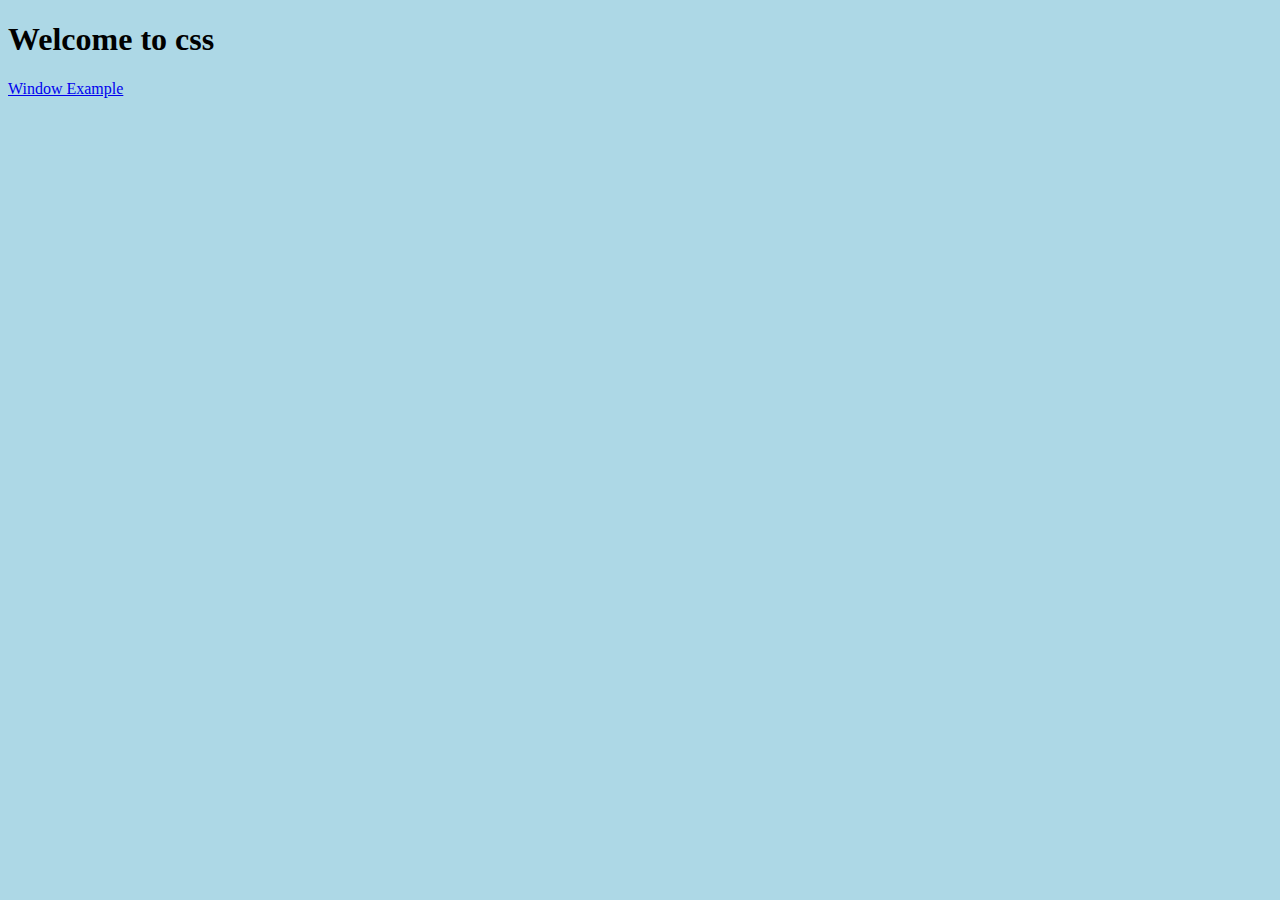
<file: index.html>
<!DOCTYPE html>
<html lang="en">

<head>
    <meta charset="UTF-8">
    <meta name="viewport" content="width=device-width, initial-scale=1.0">
    <title>Code With Punit || CSS Index</title>
  <link href="style.css" rel="stylesheet">
</head>

<body>

<h1>Welcome to css</h1>
<a href="window.html">Window Example</a>
</body>

</html>
</file>
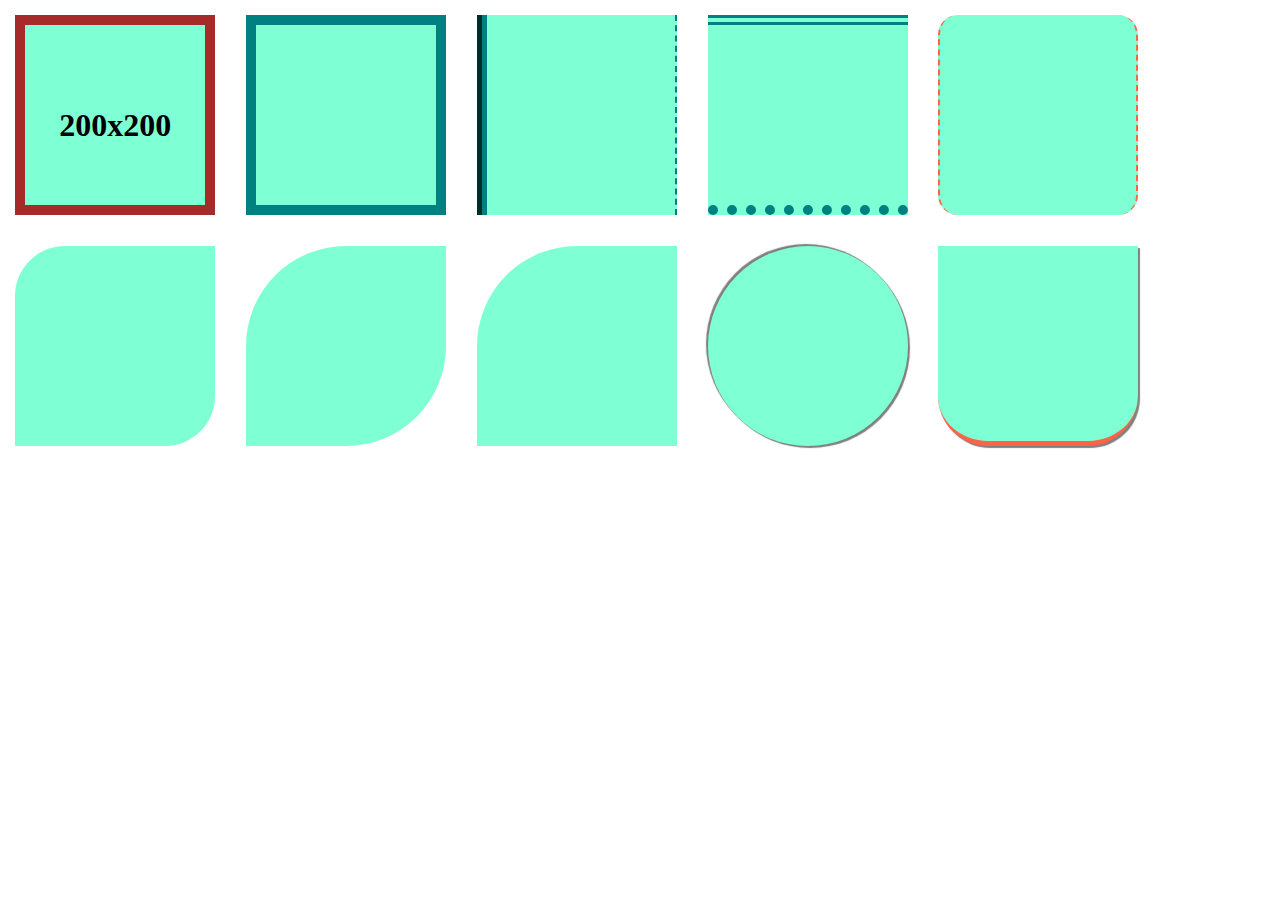
<file: boder.html>
<!DOCTYPE html>
<html lang="en">

<head>
    <meta charset="UTF-8">
    <meta name="viewport" content="width=device-width, initial-scale=1.0">
    <title>Document</title>
    <link rel="stylesheet" href="border.css">
</head>

<body>
    <div class="b1">
        <h1>200x200</h1>
    </div>
    <div class="b2"></div>
    <div class="b3"></div>
    <div class="b4"></div>
    <div class="b5"></div>
    <div class="b6"></div>
    <div class="b7"></div>
    <div class="b8"></div>
    <div class="b9"></div>
    <div class="b10"></div>






</body>

</html>
</file>
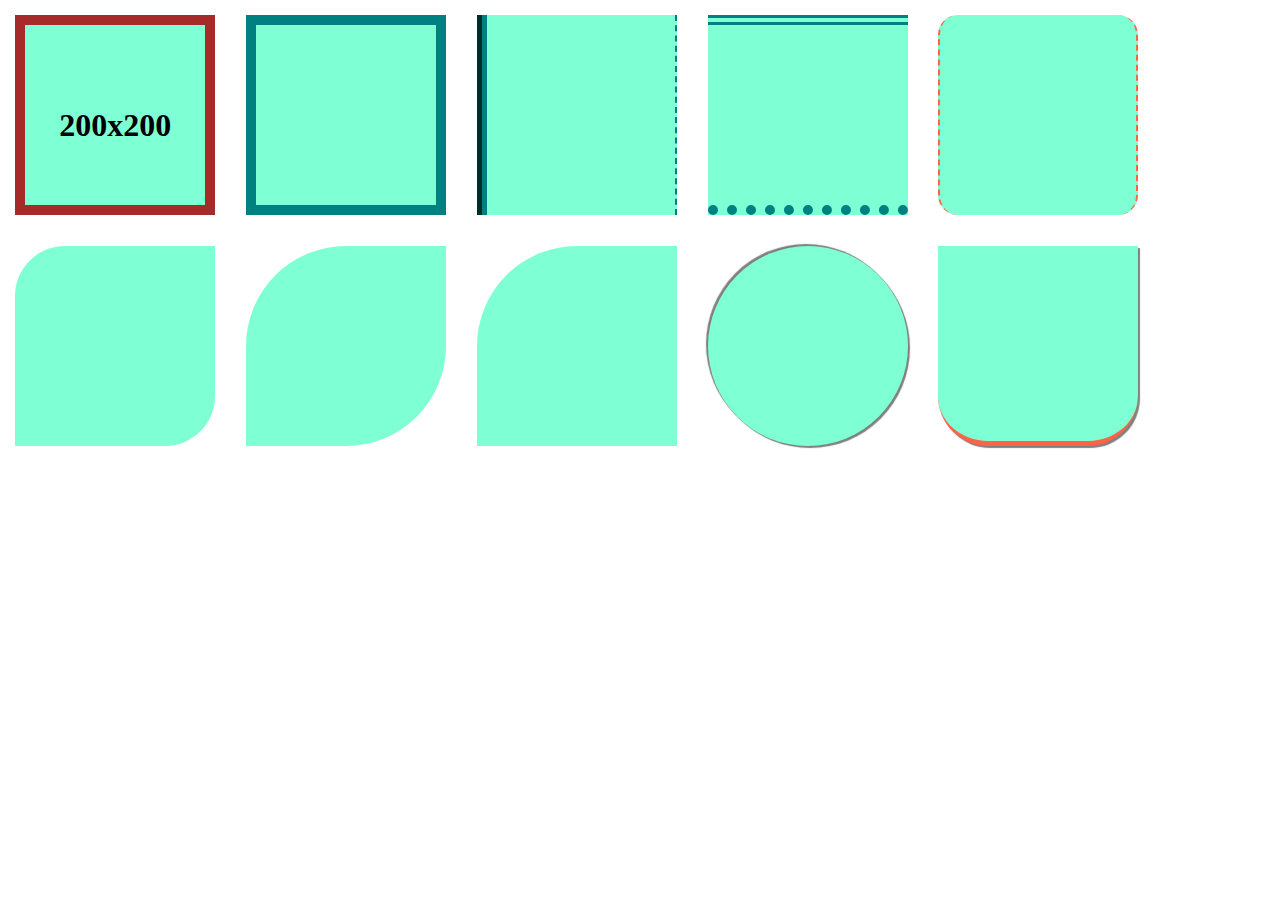
<file: border.html>
<!DOCTYPE html>
<html lang="en">

<head>
    <meta charset="UTF-8">
    <meta name="viewport" content="width=device-width, initial-scale=1.0">
    <title>CSS Border Example</title>
    <link rel="stylesheet" href="border.css">
</head>

<body>
    <div class="b1">
        <h1>200x200</h1>
    </div>
    <div class="b2"></div>
    <div class="b3"></div>
    <div class="b4"></div>
    <div class="b5"></div>
    <div class="b6"></div>
    <div class="b7"></div>
    <div class="b8"></div>
    <div class="b9"></div>
    <div class="b10"></div>
    
</body>

</html>
</file>
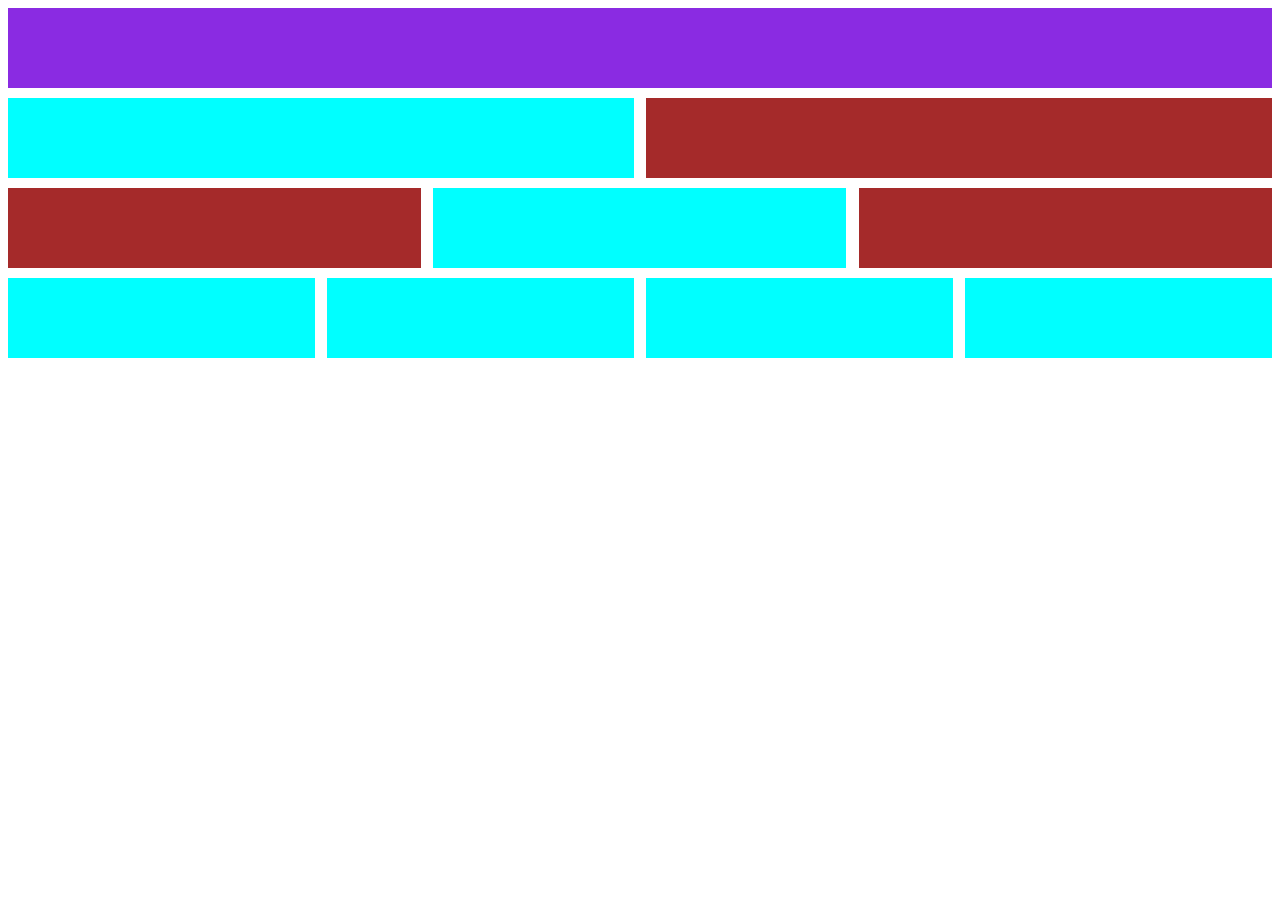
<file: box-basic.html>
<!DOCTYPE html>
<html lang="en">

<head>
    <meta charset="UTF-8">
    <meta name="viewport" content="width=device-width, initial-scale=1.0">
    <title>Div</title>
    <style>
        .fl {
            float: left;
        }

        .fr {
            float: right;
        }

        .new {
            float: left;
            margin-left: 1%;
        }

        .clr {
            clear: both;
        }

        .box2 {
            height: 80px;
            width: 49.50%;
            margin-top: 10px;
        }

        .box3 {
            height: 80px;
            width: 32.65%;
            margin-top: 10px;
        }

        .box4 {
            height: 80px;
            width: 24.25%;
            margin-top: 10px;
        }

        .bg1 {
            background-color: aqua;
        }

        .bg2 {
            background-color: brown;
        }
    </style>
</head>

<body>
    <div style=" height:80px; background-color:blueviolet;"></div>
    <div class="box2 bg1 fl"></div>
    <div class="box2 bg2 fr"></div>
    <div class="clr"></div>
    <div class="box3 bg2 fl"></div>
    <div class="box3 bg1 new"></div>
    <div class="box3 bg2 fr"></div>
    <div class="clr"></div>
    <div class="box4 bg1 fl"></div>
    <div class="box4 bg1 new"></div>
    <div class="box4 bg1 new"></div>
    <div class="box4 bg1 fr"></div>



</body>

</html>
</file>
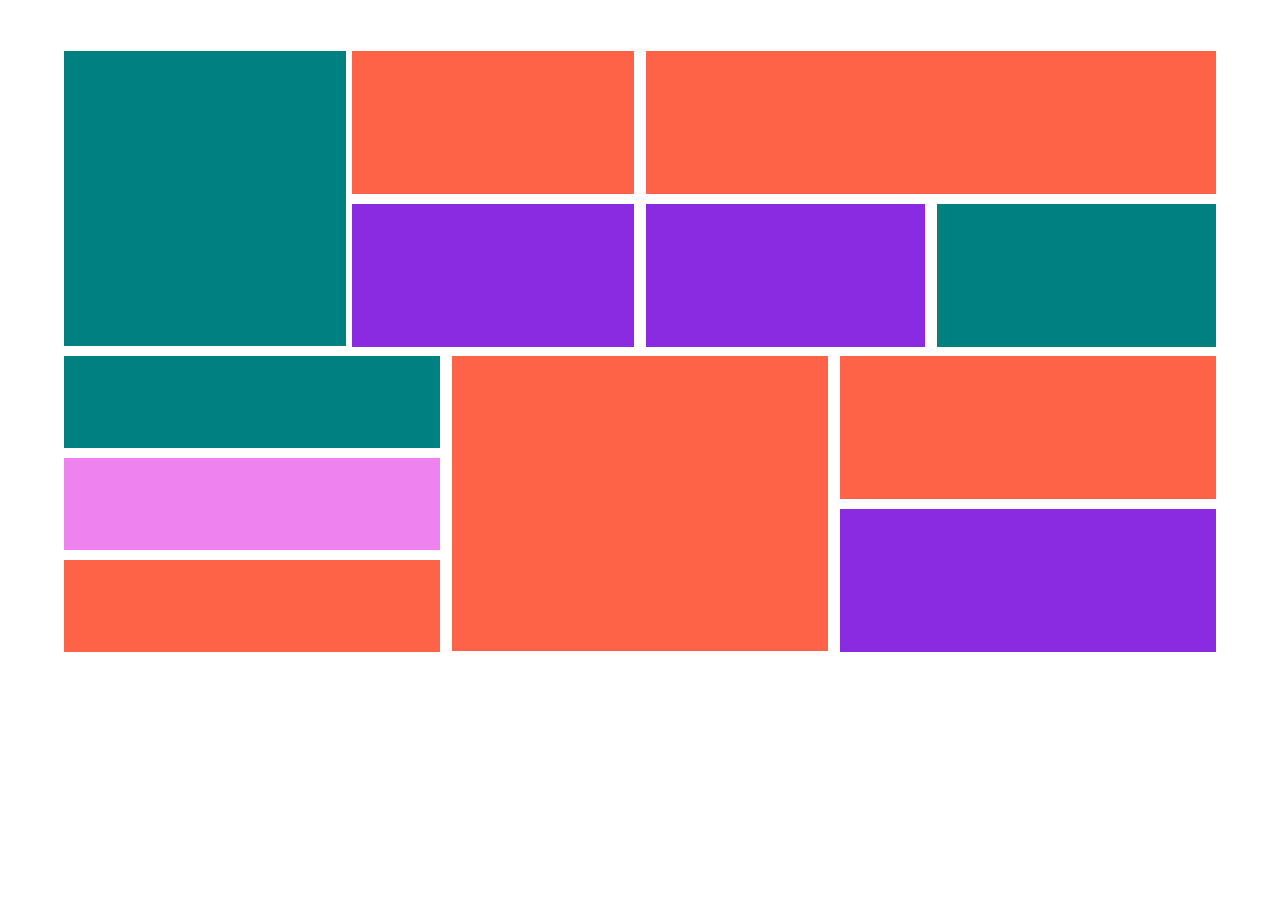
<file: complex.html>
<!DOCTYPE html>
<html lang="en">

<head>
    <meta charset="UTF-8">
    <meta name="viewport" content="width=device-width, initial-scale=1.0">
    <title>Complex Window</title>
    <link rel="stylesheet" href="window.css">

</head>

<body>
    <div class="wrapper">
        <div class="row">
            <div class="rowbox fl">
                <div class="rowbox fl bg1"></div>
                <div class="rowbox fr">
                    <div class="rowboxv bg3"></div>
                    <div class="rowboxv bg4"></div>
                </div>
            </div>
            <!--Row End-->
            <div class="rowbox fr">
                <div class="rowboxv bg3"></div>
                <div class="rowboxv">
                    <div class="rowboxh bg4 fl"></div>
                    <div class="rowboxh bg1 fr"></div>
                </div>
            </div>
        </div>
        <!--End Row 1-->
        <div class="row">
            <div class="box3 fl">
                <div class="box3Left bg1"></div>
                <div class="box3Left bg2"></div>
                <div class="box3Left bg3"></div>
            </div>
            <div class="box3 new bg3"></div>
            <div class="box3 fr">
                <div class="rowboxv bg3"></div>
                <div class="rowboxv bg4"></div>
            </div>
        </div>
        <!--End Row 2-->


    </div>
    <!--End Wrapper-->




</body>

</html>
</file>
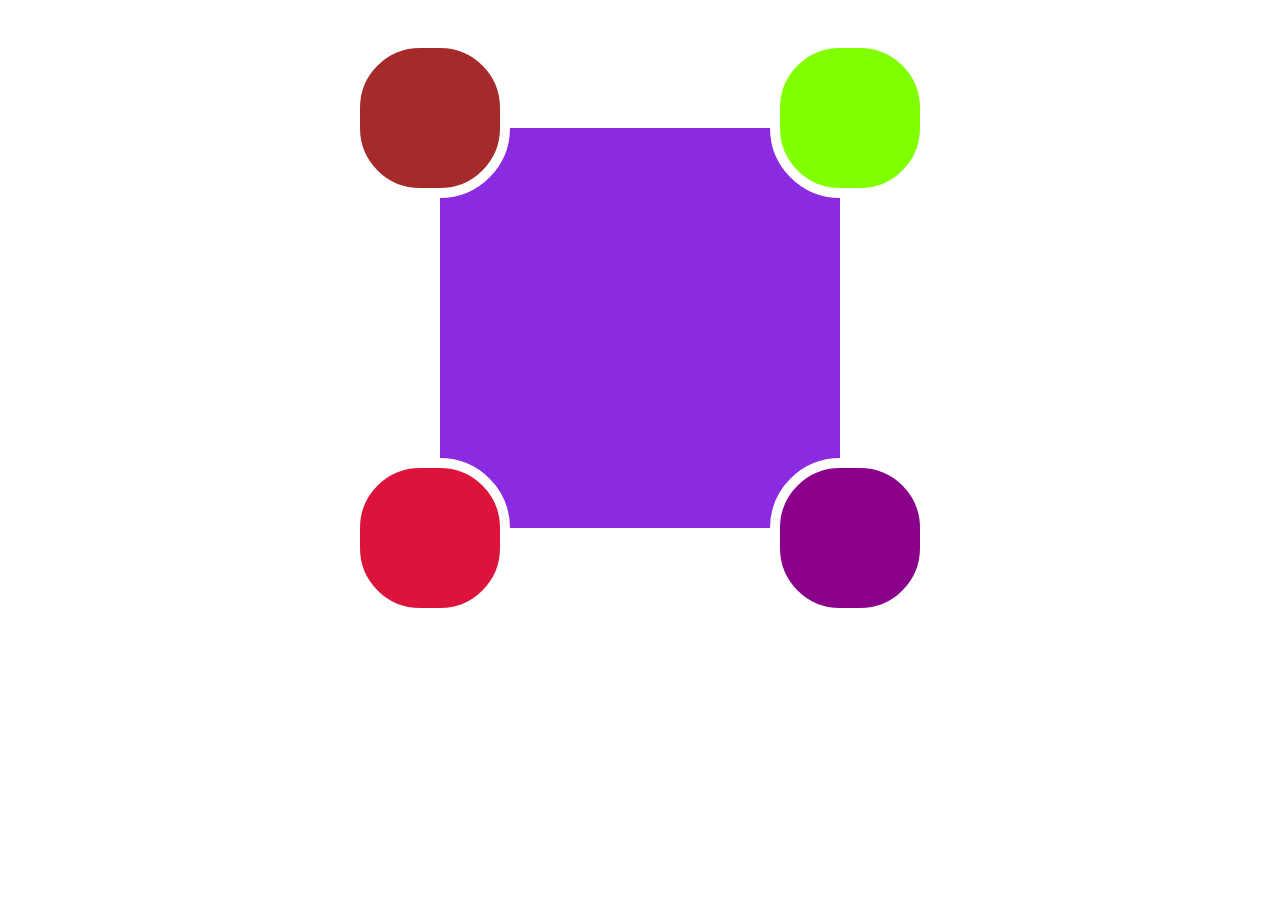
<file: position-example.html>
<!DOCTYPE html>
<html lang="en">

<head>
    <meta charset="UTF-8">
    <meta name="viewport" content="width=device-width, initial-scale=1.0">
    <title>Position Example</title>
    <style>
        * {
            margin: 0;
            padding: 0;
        }

        .main-box {
            width: 400px;
            height: 400px;
            background-color: blueviolet;
            margin: auto;
            margin-top: 10%;
            position: relative;
        }

        .sub-box {
            height: 140px;
            width: 140px;
            position: absolute;
            border-radius: 70px;
            border: 10px solid white;
        }

        .bg1 {
            background-color: brown;
            bottom: 330px;
            right: 330px;

        }

        .bg2 {
            background-color: chartreuse;
            bottom: 330px;
            left: 330px;
        }

        .bg3 {
            background-color: crimson;
            top: 330px;
            right: 330px;
        }

        .bg4 {
            background-color: darkmagenta;
            top: 330px;
            left: 330px;
        }
    </style>
</head>

<body>
    <div class="main-box">
        <div class="sub-box bg1"></div>
        <div class="sub-box bg2"></div>
        <div class="sub-box bg3"></div>
        <div class="sub-box bg4"></div>
    </div>
</body>

</html>
</file>
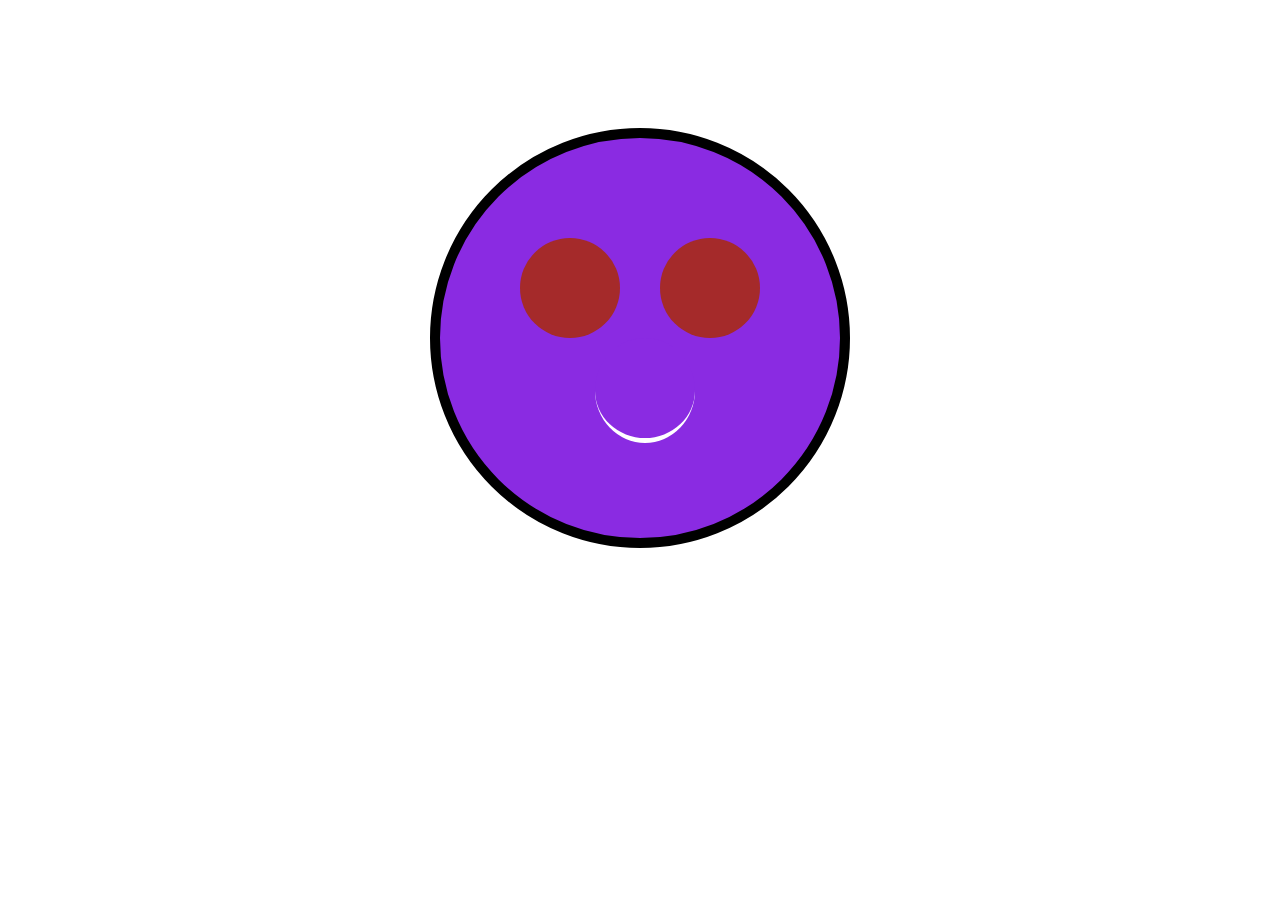
<file: position-example1.html>
<!DOCTYPE html>
<html lang="en">

<head>
    <meta charset="UTF-8">
    <meta name="viewport" content="width=device-width, initial-scale=1.0">
    <title>Position Example</title>
    <style>
        * {
            margin: 0;
            padding: 0;
        }

        .main-box {
            width: 400px;
            height: 400px;
            background-color: blueviolet;
            margin: auto;
            margin-top: 10%;
            border-radius: 50%;
            position: relative;
            border: 10px solid black;
        }

        .sub-box {
            height: 100px;
            width: 100px;
            position: absolute;
            border-radius: 50%;

        }

        .bg1 {
            background-color: brown;
            bottom: 200px;
            right: 220px;

        }

        .bg2 {
            background-color: brown;
            bottom: 200px;
            left: 220px;
        }

        .bg3 {
            background-color: blueviolet;
            top: 200px;
            right: 145px;
            border-bottom: 5px solid white;
        }
    </style>
</head>

<body>
    <div class="main-box">
        <div class="sub-box bg1"></div>
        <div class="sub-box bg2"></div>
        <div class="sub-box bg3"></div>

    </div>
</body>

</html>
</file>
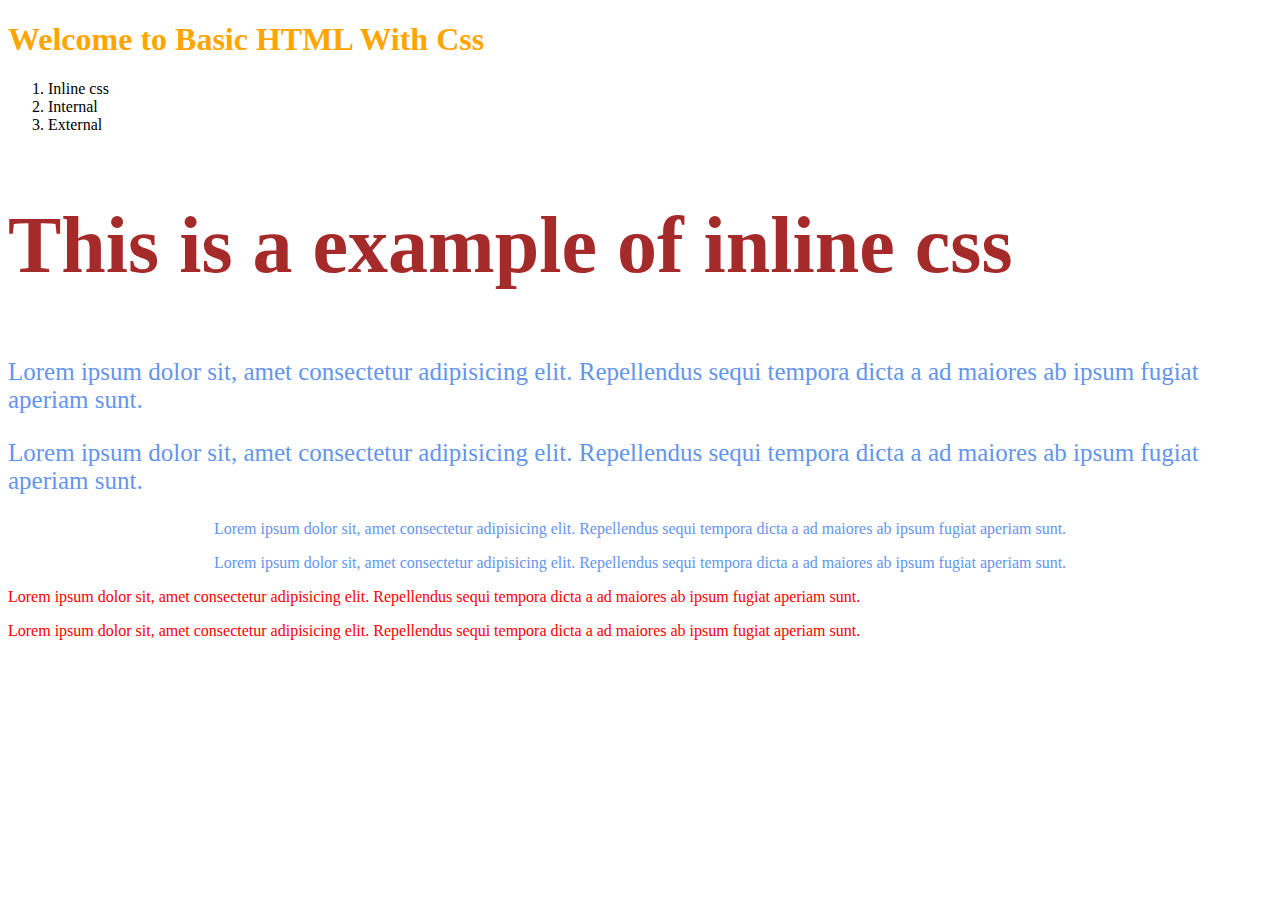
<file: structure.html>
<!DOCTYPE html>
<html lang="en">

<head>
    <meta charset="UTF-8">
    <meta name="viewport" content="width=device-width, initial-scale=1.0">
    <title>Structure</title>
    <style>
        /*
        selector
        ->tag selector
        ->class selector
        ->id selector
        */
        p {
            color: cornflowerblue;
        }

        h1 {
            color: orange;
        }

        .abc {
            font-size: 25px;
        }

        .def {
            text-align: center;
        }

        #abc {
            color: red;
        }
    </style>
</head>

<body>
    <h1>Welcome to Basic HTML With Css</h1>
    <ol>
        <li>Inline css</li>
        <li>Internal</li>
        <li>External</li>
    </ol>
    <h2 style="color:brown; font-size:80px;">This is a example of inline css</h2>
    <p class="abc">Lorem ipsum dolor sit, amet consectetur adipisicing elit. Repellendus sequi tempora dicta a ad
        maiores ab ipsum
        fugiat aperiam sunt.</p>
    <p class="abc">Lorem ipsum dolor sit, amet consectetur adipisicing elit. Repellendus sequi tempora dicta a ad
        maiores ab ipsum
        fugiat aperiam sunt.</p>
    <p class="def">Lorem ipsum dolor sit, amet consectetur adipisicing elit. Repellendus sequi tempora dicta a ad
        maiores ab ipsum
        fugiat aperiam sunt.</p>
    <p class="def">Lorem ipsum dolor sit, amet consectetur adipisicing elit. Repellendus sequi tempora dicta a ad
        maiores ab ipsum
        fugiat aperiam sunt.</p>
    <p id="abc">Lorem ipsum dolor sit, amet consectetur adipisicing elit. Repellendus sequi tempora dicta a ad maiores
        ab ipsum
        fugiat aperiam sunt.</p>
    <p id="abc">Lorem ipsum dolor sit, amet consectetur adipisicing elit. Repellendus sequi tempora dicta a ad maiores
        ab ipsum
        fugiat aperiam sunt.</p>

</body>

</html>
</file>
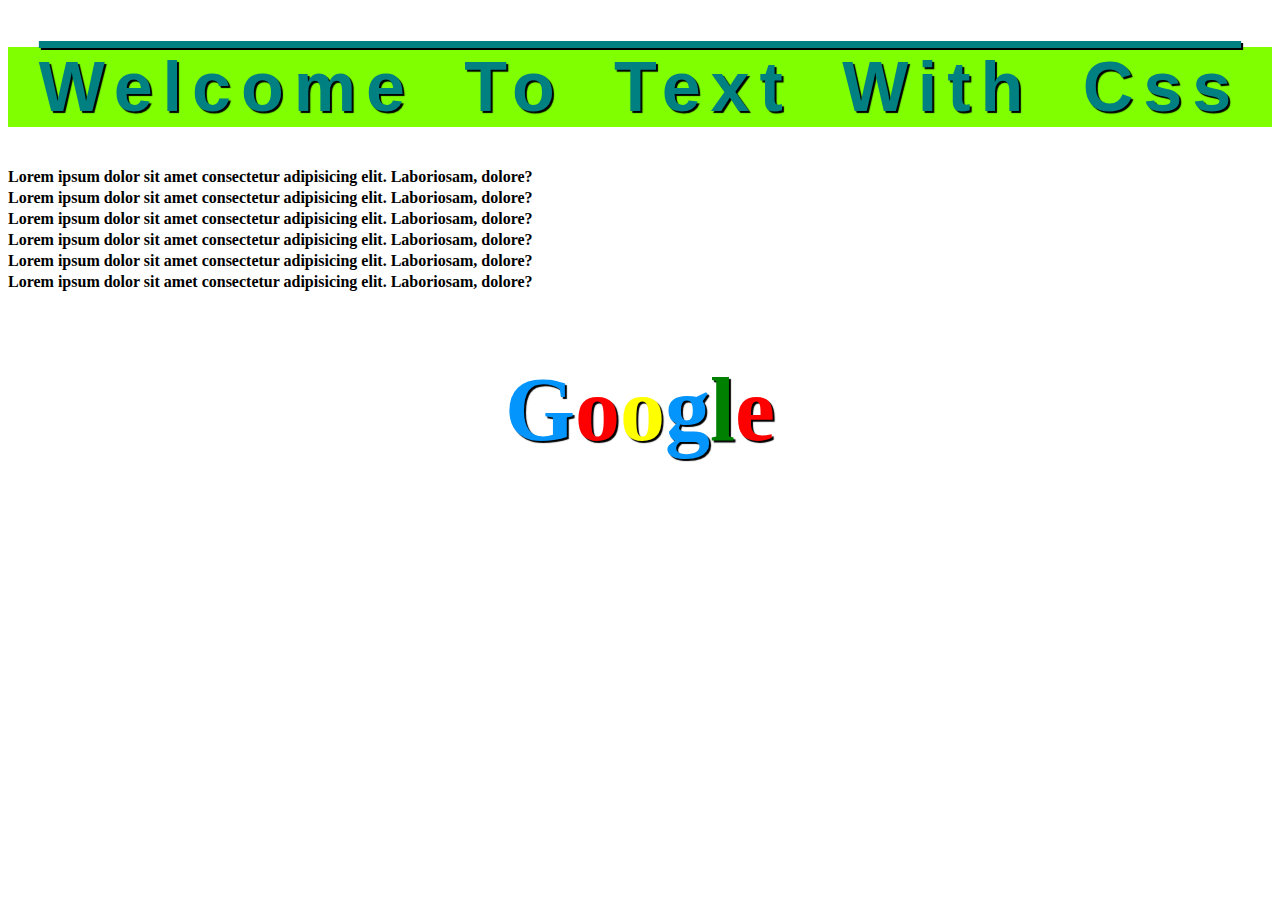
<file: text.html>
<!DOCTYPE html>
<html lang="en">

<head>
    <meta charset="UTF-8">
    <meta name="viewport" content="width=device-width, initial-scale=1.0">
    <title>Text with css</title>
    <style>
        h1 {
            color: teal;
            text-align: center;
            font-size: 70px;
            font-family: Arial, Helvetica, sans-serif;
            text-shadow: 2px 2px 1px black;
            text-transform: capitalize;
            word-spacing: 20px;
            letter-spacing: 10px;
            background-color: chartreuse;
            text-decoration: overline;
        }

        p {
            line-height: 5px;
            font-weight: bold;
        }

        h2 {
            color: #0394fc;
            font-size: 90px;
            text-align: center;
            text-shadow: 2px 2px 1px black;
        }

        .red {
            color: red;
        }

        #yel {
            color: yellow;
        }

        #gre {
            color: green;
        }
    </style>
</head>

<body>
    <h1>welcome to text with css</h1>
    <p>Lorem ipsum dolor sit amet consectetur adipisicing elit. Laboriosam, dolore?</p>
    <p>Lorem ipsum dolor sit amet consectetur adipisicing elit. Laboriosam, dolore?</p>
    <p>Lorem ipsum dolor sit amet consectetur adipisicing elit. Laboriosam, dolore?</p>
    <p>Lorem ipsum dolor sit amet consectetur adipisicing elit. Laboriosam, dolore?</p>
    <p>Lorem ipsum dolor sit amet consectetur adipisicing elit. Laboriosam, dolore?</p>
    <p>Lorem ipsum dolor sit amet consectetur adipisicing elit. Laboriosam, dolore?</p>
    <h2>G<span class="red">o</span><span id="yel">o</span>g<span id="gre">l</span><span class="red">e</span></h2>
</body>

</html>
</file>
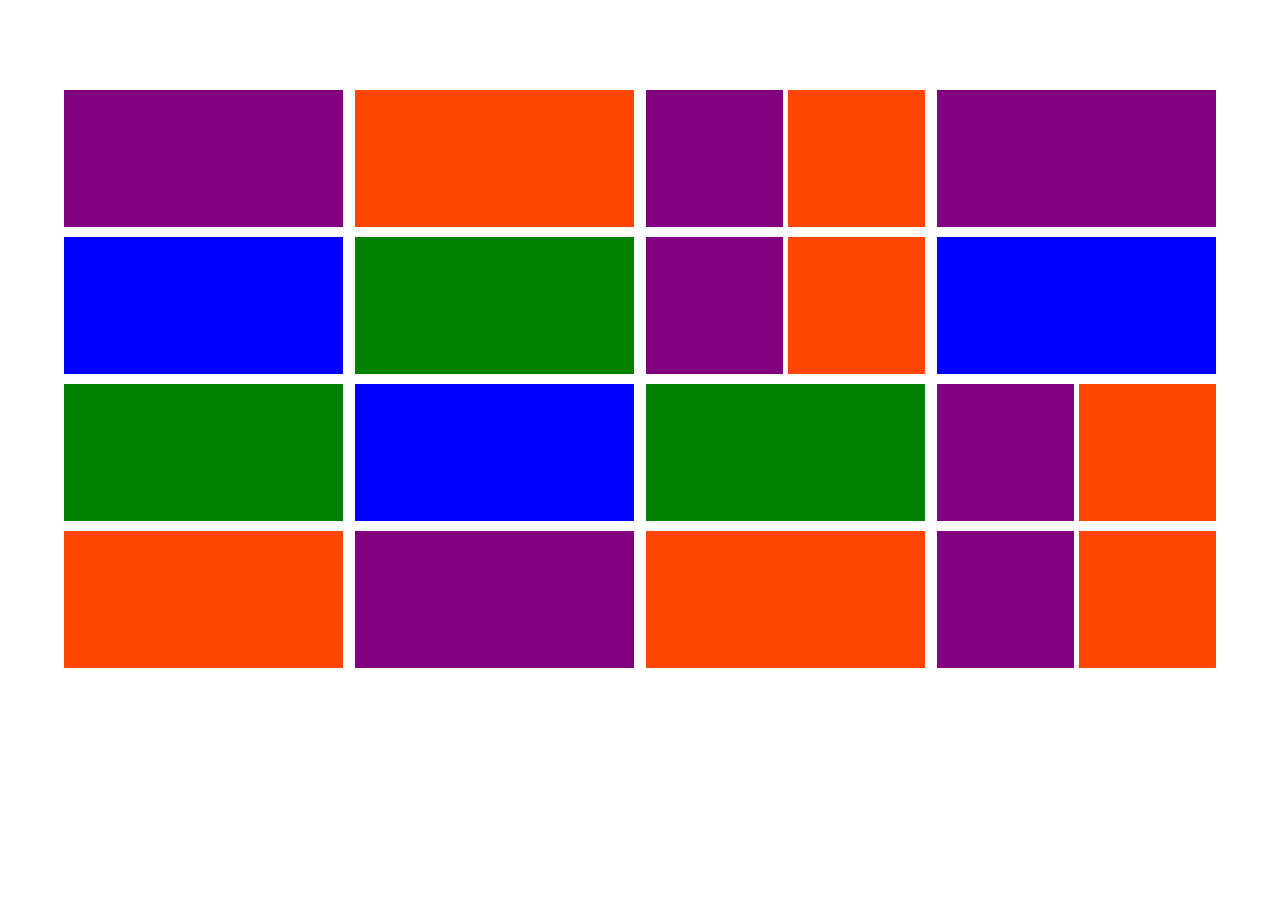
<file: window.html>
<!DOCTYPE html>
<html lang="en">

<head>
    <meta charset="UTF-8">
    <meta name="viewport" content="width=device-width, initial-scale=1.0">
    <title>Window</title>
    <style>
        * {
            margin: 0;
            padding: 0;
        }

        .fl {
            float: left;
        }

        .fr {
            float: right;
        }

        .new {
            float: left;
            margin-left: 1%;
        }

        .wrapper {
            height: 580px;
            margin: 7% 5% 0%;

        }

        .layout {
            width: 24.25%;
            height: 580px;
        }

        .bg1 {
            background: purple;
        }

        .bg2 {
            background: blue;
        }

        .bg3 {
            background: green;
        }

        .bg4 {
            background: orangered;
        }

        .bigbox {
            height: 137px;
            margin-bottom: 10px;
        }

        .small {
            width: 49%;
            height: 137px;
        }
    </style>
</head>

<body>
    <div class="wrapper">
        <div class="layout fl">
            <div class="bigbox bg1"></div>
            <div class="bigbox bg2"></div>
            <div class="bigbox bg3"></div>
            <div class="bigbox bg4"></div>
        </div>
        <div class="layout new">
            <div class="bigbox bg4"></div>
            <div class="bigbox bg3"></div>
            <div class="bigbox bg2"></div>
            <div class="bigbox bg1"></div>
        </div>
        <div class="layout new">
            <div class="bigbox">
                <div class="small fl bg1"></div>
                <div class="small fr bg4"></div>
            </div>
            <div class="bigbox">
                <div class="small fl bg1"></div>
                <div class="small fr bg4"></div>
            </div>
            <div class="bigbox bg3"></div>
            <div class="bigbox bg4"></div>
        </div>
        <div class="layout fr">
            <div class="bigbox bg1"></div>
            <div class="bigbox bg2"></div>
            <div class="bigbox">
                <div class="small fl bg1"></div>
                <div class="small fr bg4"></div>
            </div>
            <div class="bigbox">
                <div class="small fl bg1"></div>
                <div class="small fr bg4"></div>
            </div>
        </div>



    </div>
</body>

</html>
</file>
<file: style.css>
body{ background:lightblue;}
.fl{ float:left;}
.fr{ float:right;}
</file>
<file: border.css>
*{ margin: 0; padding: 0; box-sizing: border-box;}
div{
    width:200px; 
    height: 200px;
    background-color: aquamarine;
    float: left;
    margin: 1.2%;
}
h1{ line-height: 200px; text-align: center;}
.b1{
    border: 10px;
    border-style: solid;
    border-color: brown;
}
.b2{ border: 10px solid teal;}
.b3{ 
    border-left: 10px groove teal;
    border-right: 2px dashed teal;
}
.b4{
    border-top: 10px double teal;
    border-bottom: 10px dotted teal;
}
.b5{ 
    border-radius: 10%;
    border-left: 2px dashed tomato;
    border-right: 2px dashed tomato;
}
.b6{
    border-radius: 50px 0px 50px 0px;
}
.b7{
    border-radius: 50% 0px 50% 0px;
}
.b8{
    border-radius: 50% 0px 0px 0px;
}
.b9{
    border-radius: 50%;
    box-shadow: -2px -2px 1px rgba(0, 0, 0,0.50),2px 2px 1px rgba(0, 0, 0,0.50);
}
.b10{
    border-radius: 0% 0% 50px 50px;
    border-bottom:5px solid tomato;
    box-shadow: 2px 2px 1px rgba(0, 0, 0,0.50);
}
</file>
<file: window.css>
*{ margin: 0; padding: 0;}
.fl{ float: left;}
.fr{ float: right;}
.new{ float: left; margin-left: 1%;}
.clr{ clear: both;}
.wrapper{
    height: 600px; 
    margin:4% 5%;
}
.row{  height: 295px; margin-bottom: 10px;}
.rowbox{ height: 295px; width: 49.50%;}
.rowboxv{ height: 143px; margin-bottom: 10px;}
.rowboxh{ height: 143px; width:49%;}
.box3{ height: 295px; width: 32.65%;}
.box3Left{ height: 92px; margin-bottom: 10px;}
.bg1{ background-color: teal;}
.bg2{ background-color: violet;}
.bg3{ background-color: tomato;}
.bg4{ background-color: blueviolet;;}
</file>
